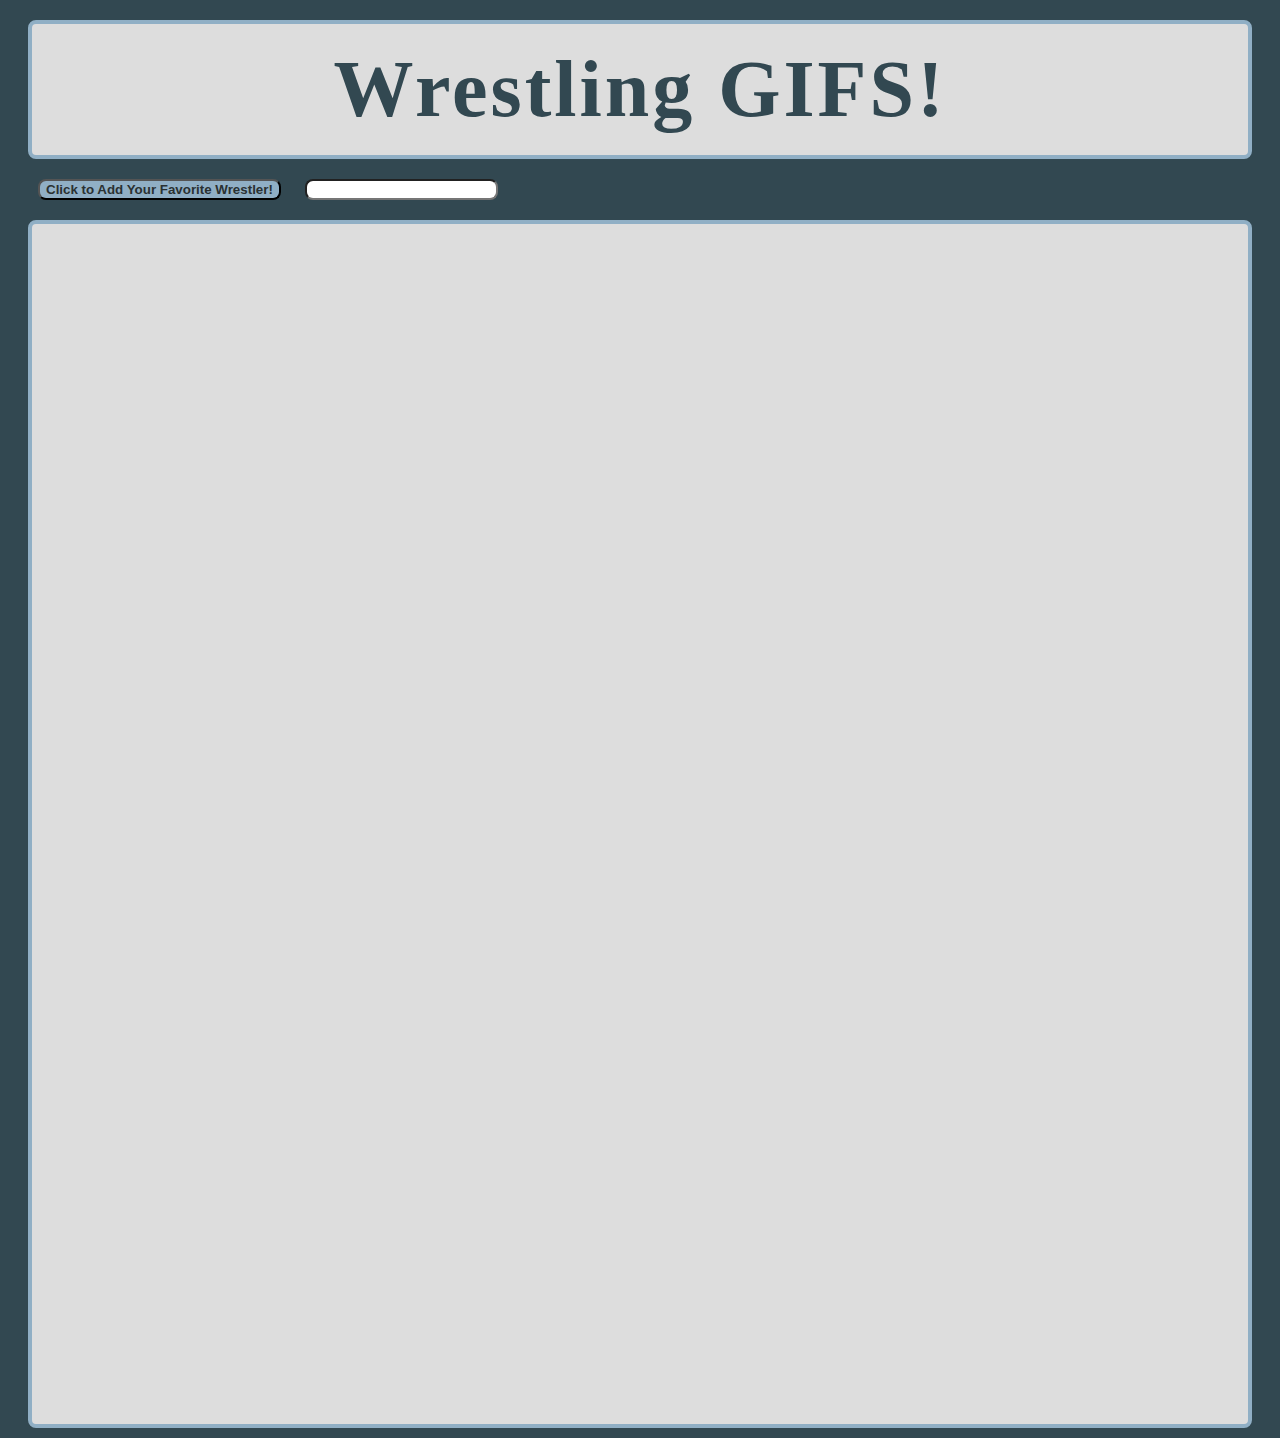
<file: index.html>
<!DOCTYPE html>
<html lang="en">
	<head>
		<meta charset="utf-8">
		<title>Giftastic</title>
		<link rel="stylesheet" type="text/css" href="style.css">
		<link href="https://fonts.googleapis.com/css?family=Alfa+Slab+One|Bangers|Modak|Mogra|Orbitron|Paytone+One|Permanent+Marker|Pirata+One|Righteous|Russo+One" rel="stylesheet">
	</head>
	<body>
		<div class="container">
		<h1>Wrestling GIFS!</h1>
			<button style="margin-left:20px" type="text" id="addByClick">Click to Add Your Favorite Wrestler!</button>
			<input style="padding-left:10px" type="text" id="addWrestler">
			<div id="wrestlerButtons">
			
			</div>
			<div id="viewGif">
			
			
			</div>

			<script src="https://code.jquery.com/jquery-3.2.1.js" integrity="sha256-DZAnKJ/6XZ9si04Hgrsxu/8s717jcIzLy3oi35EouyE="
  crossorigin="anonymous"></script>
			<script type="text/javascript">

				// Starting array of wrestlers
				var topics = ['Andre The Giant', 'John Cena', 'Big Poppa Pump', 'Brock Lesnar', 'Macho Man Randy Savage', 'Miss Elizabeth', 'Hulk Hogan', 'Booker T', 'Yokozuna'];

				// Visitors get to add their own wrestlers
				// Condition to add only 1 new button per click
				$('#addByClick').on('click', function(){
					if(topics.indexOf($('#addWrestler').val().trim()) === -1){
						topics.push($('#addWrestler').val().trim());
						displayButtons();
					}
				});

				
				// Search for and display wrestler GIFS
				function displayWrestlerGifs (){

				// Build up the url with a wrestler and a limit added to the search
				var wrestler = $(this).attr("data-name");
				var limit = 10;
				var gifUrl = 'https://api.giphy.com/v1/gifs/search?q=' + wrestler + '&limit=' + limit + '&api_key=dc6zaTOxFJmzC';


				$.ajax({
					url: gifUrl,
					method: "GET"
				}).done(function(response){

					// Store ajax JSON results
					var results = response.data;

					// Clear GIF area before displaying newly searched GIFS
					$('#viewGif').empty();

					// Loop over the results (Limit = 10)
					for(var i = 0; i < response.data.length; i++){
						
					
					
					// var p = $('<p>');
					// p.html = response.data[i].rating;
					// Create new div per wrestler
					// Create new image still per wrestler
					var wrestlerDiv = $('<div>');
					var wrestlerImage = $('<img src=' + response.data[i].images.fixed_height_still.url + '>');
					// Add class so I can monitor all gifs with later click event with animate on click option
					wrestlerImage.addClass('gif');
					// Animate on click switches image source from still to animated link based on these properties
					wrestlerImage.attr('data-still', response.data[i].images.fixed_height_still.url);
					wrestlerImage.attr('data-animate', response.data[i].images.fixed_height.url);
					wrestlerImage.attr('data-state', 'still');
					wrestlerDiv.append(wrestlerImage);
          			// Add new GIF to view GIF area appending per result
					$('#viewGif').append(wrestlerDiv);

					}
				}); // End of ajax response function
				} // End of displaywrestlerGifs

				// On gif click this function is run
				function startStop(){
					// Current state determines click response
					var state = $(this).attr('data-state')
					// If still click will animate
					if (state === 'still'){
						$(this).attr('src', $(this).attr('data-animate'));
						$(this).attr('data-state', 'animate');
					}
					// If animated click will switch to still
					else{
						$(this).attr('src', $(this).attr('data-still'));
						$(this).attr('data-state', 'still');
					}
				}

				$(document).on('click', '.gif', startStop);

				// Render buttons per wrestler in array
				function displayButtons(){
					// Start by clearing buttons
					$('#wrestlerButtons').empty();

					// Rerender buttons per wrestler appending results
					for(var i in topics){
						var a = $('<button>');
						a.addClass('wrestler');
          				a.attr("data-name", topics[i]);
          				a.text(topics[i]);;
						$('#wrestlerButtons').append(a);
					}
				}

				// All buttons have a wrestler class, so any one clicked will trigger displaywrestlerGifs();
				$(document).on('click', '.wrestler', displayWrestlerGifs)
				displayButtons();
			</script>
		</div>
	</body>
</html>
</file>
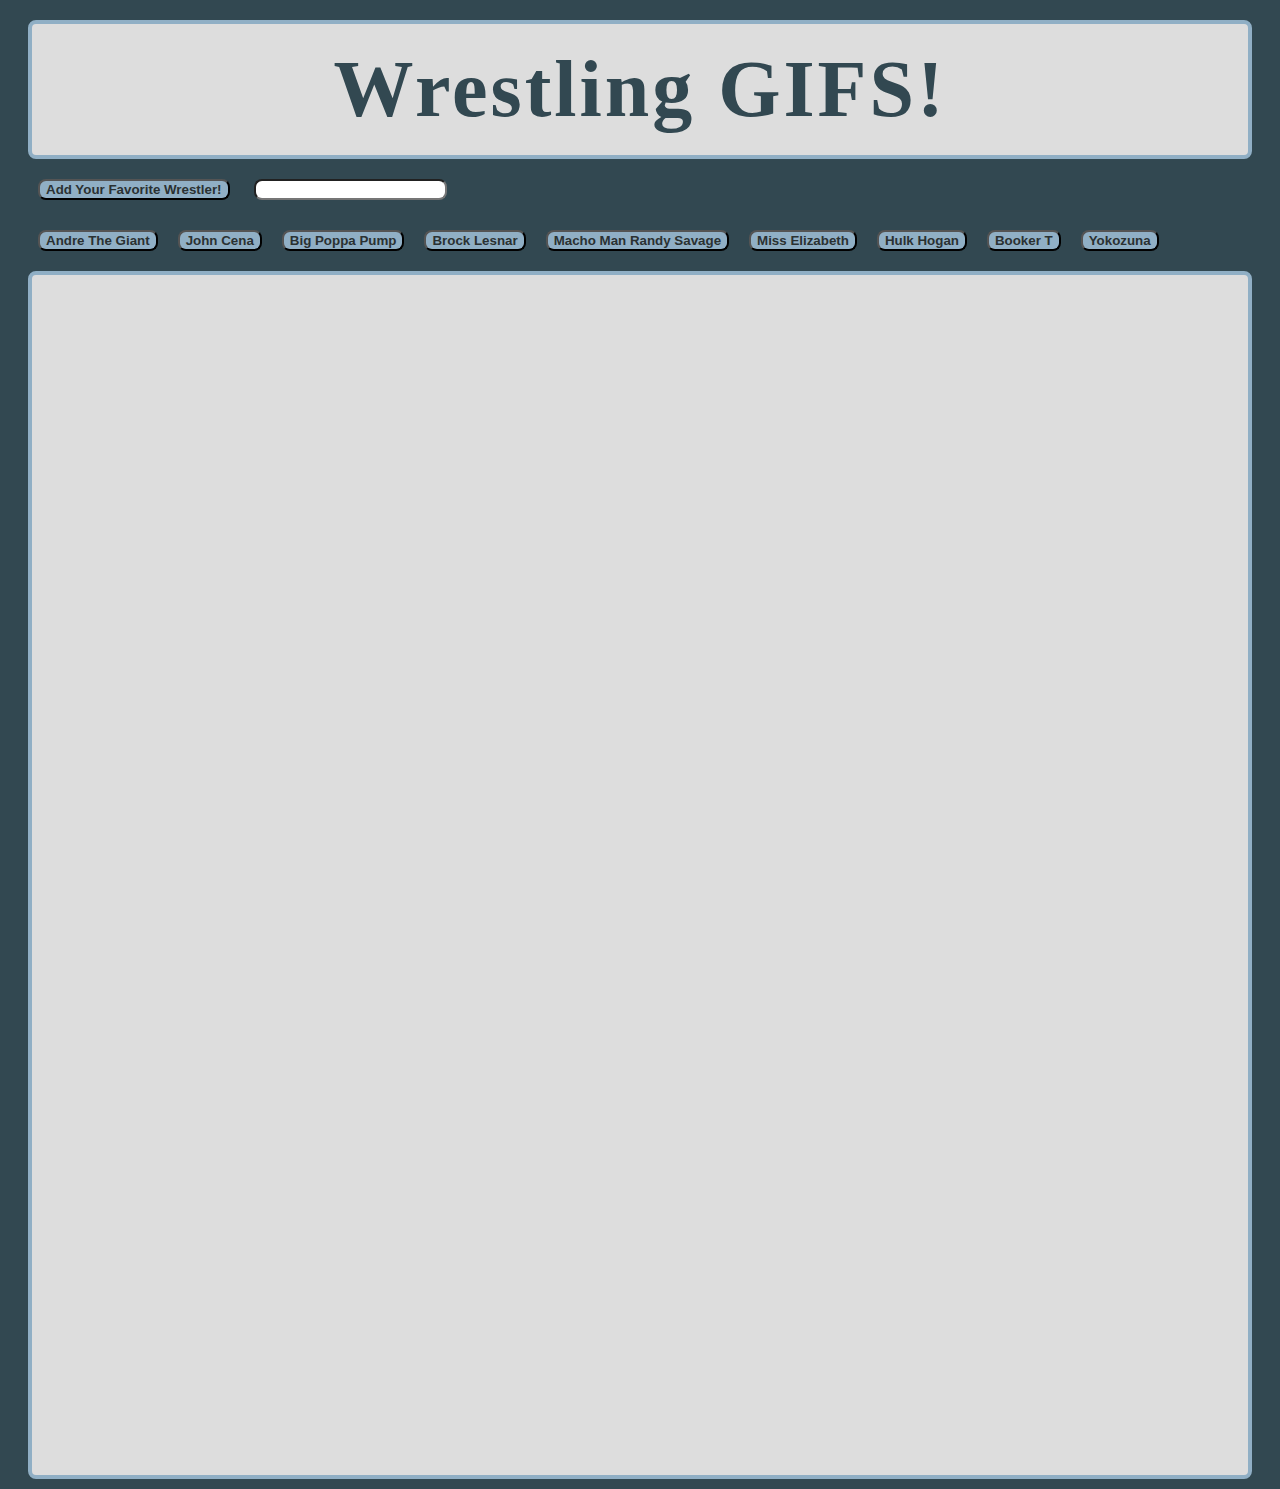
<file: giftastic.html>
<!DOCTYPE html>
<html lang="en">
	<head>
		<meta charset="utf-8">
		<title>Giftastic</title>
		<link rel="stylesheet" type="text/css" href="style.css">
		<link href="https://fonts.googleapis.com/css?family=Alfa+Slab+One|Bangers|Modak|Mogra|Orbitron|Paytone+One|Permanent+Marker|Pirata+One|Righteous|Russo+One" rel="stylesheet">
	</head>
	<body>
		<div class="container">
		<h1>Wrestling GIFS!</h1>
			<button style="margin-left:20px" type="text" id="addByClick">Add Your Favorite Wrestler!</button>
			<input style="padding-left:10px" type="text" id="addWrestler">
			<div id="wrestlerButtons">
			
			</div>
			<div id="viewGif">
			
			
			</div>

			<script src="http://code.jquery.com/jquery-2.1.3.min.js"></script>
			<script type="text/javascript">

				// Starting array of wrestlers
				var topics = ['Andre The Giant', 'John Cena', 'Big Poppa Pump', 'Brock Lesnar', 'Macho Man Randy Savage', 'Miss Elizabeth', 'Hulk Hogan', 'Booker T', 'Yokozuna'];

				// Visitors get to add their own wrestlers
				// Condition to add only 1 new button per click
				$('#addByClick').on('click', function(){
					if(topics.indexOf($('#addWrestler').val().trim()) === -1){
						topics.push($('#addWrestler').val().trim());
						displayButtons();
					}
				});

				
				// Search for and display wrestler GIFS
				function displayWrestlerGifs (){

				// Build up the url with a wrestler and a limit added to the search
				var wrestler = $(this).attr("data-name");
				var limit = 10;
				var gifUrl = 'http://api.giphy.com/v1/gifs/search?q=' + wrestler + '&limit=' + limit + '&api_key=dc6zaTOxFJmzC';


				$.ajax({
					url: gifUrl,
					method: "GET"
				}).done(function(response){

					// Store ajax JSON results
					var results = response.data;

					// Clear GIF area before displaying newly searched GIFS
					$('#viewGif').empty();

					// Loop over the results (Limit = 10)
					for(var i = 0; i < response.data.length; i++){
						
					
					
					// var p = $('<p>');
					// p.html = response.data[i].rating;
					// Create new div per wrestler
					// Create new image still per wrestler
					var wrestlerDiv = $('<div>');
					var wrestlerImage = $('<img src=' + response.data[i].images.fixed_height_still.url + '>');
					// Add class so I can monitor all gifs with later click event with animate on click option
					wrestlerImage.addClass('gif');
					// Animate on click switches image source from still to animated link based on these properties
					wrestlerImage.attr('data-still', response.data[i].images.fixed_height_still.url);
					wrestlerImage.attr('data-animate', response.data[i].images.fixed_height.url);
					wrestlerImage.attr('data-state', 'still');
					wrestlerDiv.append(wrestlerImage);
          			// Add new GIF to view GIF area appending per result
					$('#viewGif').append(wrestlerDiv);

					}
				}); // End of ajax response function
				} // End of displaywrestlerGifs
				
				// On gif click this function is run
				function startStop(){
					// Current state determines click response
					var state = $(this).attr('data-state')
					// If still click will animate
					if (state === 'still'){
						$(this).attr('src', $(this).attr('data-animate'));
						$(this).attr('data-state', 'animate');
					}
					// If animated click will switch to still
					else{
						$(this).attr('src', $(this).attr('data-still'));
						$(this).attr('data-state', 'still');
					}
				}

				$(document).on('click', '.gif', startStop);

				// Render buttons per wrestler in array
				function displayButtons(){
					// Start by clearing buttons
					$('#wrestlerButtons').empty();

					// Rerender buttons per wrestler appending results
					for(var i in topics){
						var a = $('<button>');
						a.addClass('wrestler');
          				a.attr("data-name", topics[i]);
          				a.text(topics[i]);;
						$('#wrestlerButtons').append(a);
					}
				}

				// All buttons have a wrestler class, so any one clicked will trigger displaywrestlerGifs();
				$(document).on('click', '.wrestler', displayWrestlerGifs)
				displayButtons();
			</script>
		</div>
	</body>
</html>
</file>
<file: style.css>
button,
div,
form,
input,
img {
margin: 10px;
}
h1{
font-family:'Permanent Marker', cursive;
text-align:center;
color:#324851;
background-color:#DDD;
letter-spacing:3px;
font-size:80px;
padding:0px;
padding-top:20px;
padding-bottom:20px;
margin:10px;
margin-top:20px;
border: 4px solid #90AFC5;
border-radius:8px;
}
img{
float:left;
border: 4px solid #90AFC5;
border-radius:8px;
}
button{
background-color:#90AFC5;
color:#2A3132;
border-radius:8px;
font-weight:bolder;
}
body{
background-color:#324851;
}
p{
position: absolute;
top:200px;
}
input{
	border-radius:8px;
}
#viewGif{
border: 4px solid #90AFC5;
border-radius:8px;
height: 1200px;
background-color:#DDD;
}
</file>
